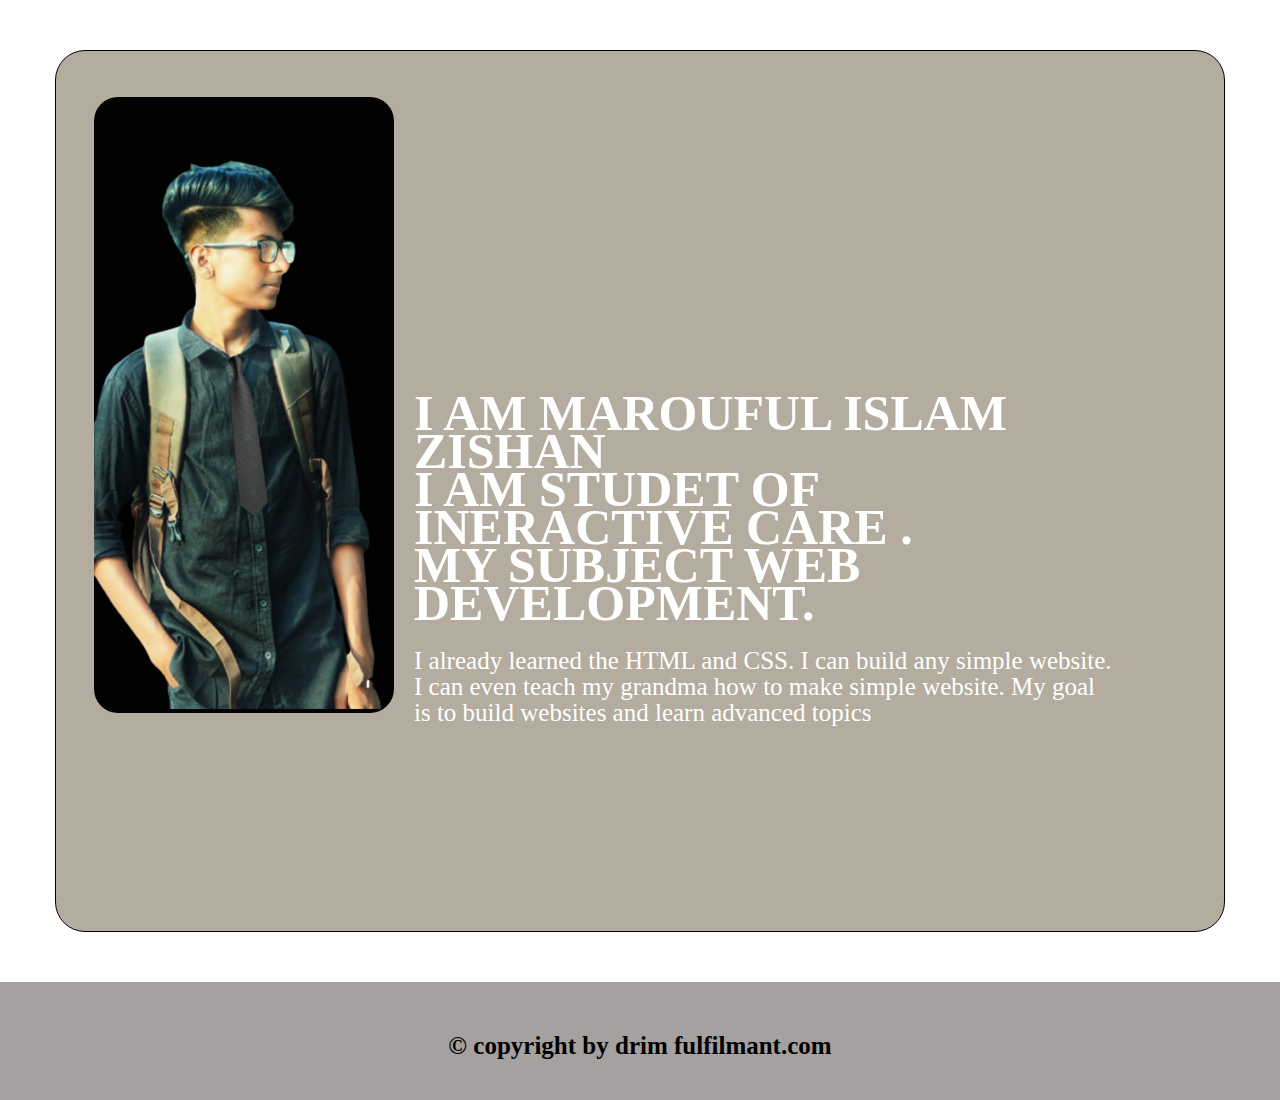
<file: about.html>
<!DOCTYPE html>
<html lang="en">
<head>
    <meta charset="UTF-8">
    <meta http-equiv="X-UA-Compatible" content="IE=edge">
    <meta name="viewport" content="width=device-width, initial-scale=1.0">
    <title>about me</title>
    <style>
        *{margin:0px;padding:0px;}

        .sbox{width:1170px;
        margin:auto;
    }
    
    .firstpic{ 
     width: 300px;
     float: left;
     margin-left: 38px;
     background: #000000fc;
     border-radius: 24px;
    margin-top:46px;}

 .ndbox{ 
     border: 1px solid black;
     background: #b4ac9e;
    color: white;
    border-radius:30px;
    margin-top: 50px;
    box-sizing: border-box;
    margin-bottom:50px;
    transition:1.5s;}

    article {
        margin-top: 343px;
    margin-left: 358px;
    width:700px;
    line-height: 26px;
    padding-bottom: 205px;
    font-size: 25px;
}
 

.content h1{text-transform: uppercase;
    line-height: 38px;
}

#foot{text-align:center;color:black;background: rgb(165, 161, 161);
padding-top:50px;
padding-bottom:40px;
font-size:25px;
font-family: arial black;
font-weight: 700;}


.ndbox:hover{background: rgb(224, 219, 219);color: black;}

    </style>
</head>
<body>
    <section class="sbox">

        <div class="ndbox"> 

        <div class="firstpic"><img src="./picture/marouf.png" alt=""></div>
        
        <div class="content"> <article>
             
        <h1>I am marouful Islam zishan</h1><h1> I am studet of ineractive care .</h1> <h1> my subject Web 
            development.</h1>  <br>  I already learned the HTML and CSS. 
        I can build any simple website. I can even teach my grandma
         how to make simple 
        website. My goal is to build websites and 
        learn advanced topics</article>
      </div>
      
      </div>
    
    </section>   
    
    <footer id="foot">
        &#169;<span> copyright by drim fulfilmant.com </span>
    </footer>
</body>
</html>
</file>
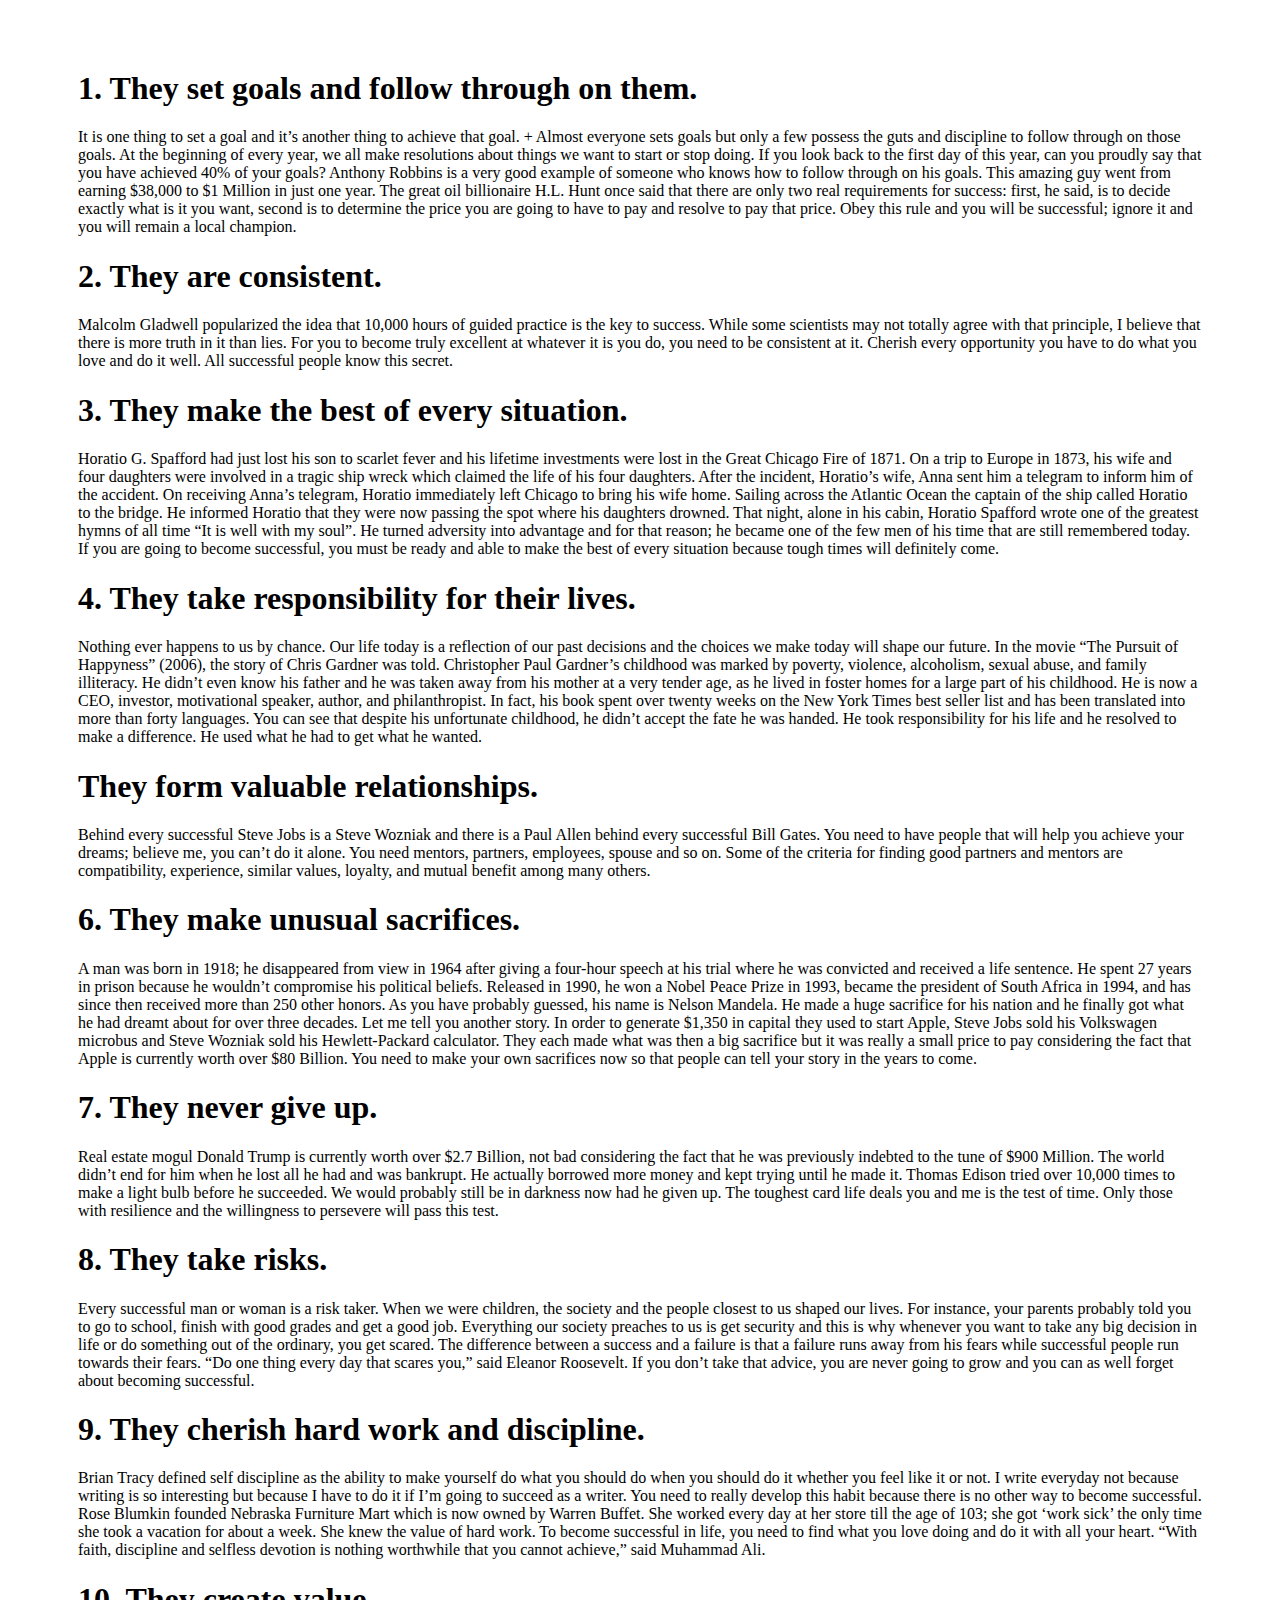
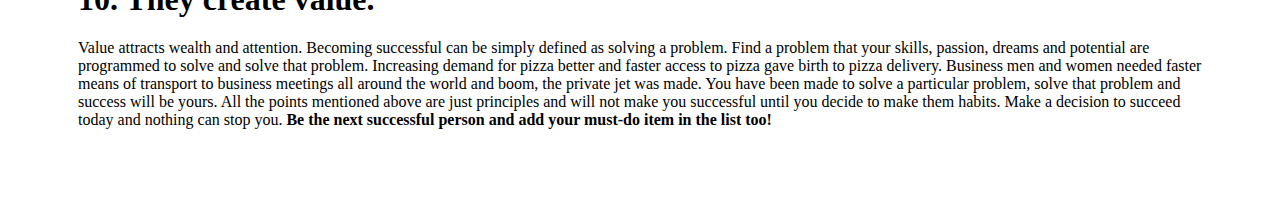
<file: content.html>
<!DOCTYPE html>
<html lang="en">
<head>
    <meta charset="UTF-8">
    <meta http-equiv="X-UA-Compatible" content="IE=edge">
    <meta name="viewport" content="width=device-width, initial-scale=1.0">
    <title>page 1</title>
    <style>
        
    </style>
</head>
<body>
<div style="margin:70px;">
    <article> <h1> 1. They set goals and follow through on them.</h1>
        It is one thing to set a goal and it’s another thing to achieve that goal.
        + Almost everyone sets goals but only a few possess the guts and discipline to follow through on those goals. At the beginning of every year, we all make resolutions about things we want to start or stop doing. If you look back to the first day of this year, can you proudly say that you have achieved 40% of your goals? Anthony Robbins is a very good example of someone who knows how to follow through on his goals. This amazing guy went from earning $38,000 to $1 Million in just one year. The great oil billionaire H.L. Hunt once said that there are only two real requirements for success: first, he said, is to decide exactly what is it you want, second is to determine the price you are going to have to pay and resolve to pay that price. Obey this rule and you will be successful; ignore it and you will remain a local champion.
        
        <h1> 2. They are consistent.</h1>
        Malcolm Gladwell popularized the idea that 10,000 hours of guided practice is the key to success. While some scientists may not totally agree with that principle, I believe that there is more truth in it than lies. For you to become truly excellent at whatever it is you do, you need to be consistent at it. Cherish every opportunity you have to do what you love and do it well. All successful people know this secret.
        
       <h1> 3. They make the best of every situation.</h1>
        Horatio G. Spafford had just lost his son to scarlet fever and his lifetime investments were lost in the Great Chicago Fire of 1871. On a trip to Europe in 1873, his wife and four daughters were involved in a tragic ship wreck which claimed the life of his four daughters. After the incident, Horatio’s wife, Anna sent him a telegram to inform him of the accident. On receiving Anna’s telegram, Horatio immediately left Chicago to bring his wife home. Sailing across the Atlantic Ocean the captain of the ship called Horatio to the bridge. He informed Horatio that they were now passing the spot where his daughters drowned. That night, alone in his cabin, Horatio Spafford wrote one of the greatest hymns of all time “It is well with my soul”. He turned adversity into advantage and for that reason; he became one of the few men of his time that are still remembered today. If you are going to become successful, you must be ready and able to make the best of every situation because tough times will definitely come.
       <h1>4. They take responsibility for their lives.</h1>  
        Nothing ever happens to us by chance. Our life today is a reflection of our past decisions and the choices we make today will shape our future. In the movie “The Pursuit of Happyness” (2006), the story of Chris Gardner was told. Christopher Paul Gardner’s childhood was marked by poverty, violence, alcoholism, sexual abuse, and family illiteracy. He didn’t even know his father and he was taken away from his mother at a very tender age, as he lived in foster homes for a large part of his childhood. He is now a CEO, investor, motivational speaker, author, and philanthropist. In fact, his book spent over twenty weeks on the New York Times best seller list and has been translated into more than forty languages. You can see that despite his unfortunate childhood, he didn’t accept the fate he was handed. He took responsibility for his life and he resolved to make a difference. He used what he had to get what he wanted.
        
        <h1> They form valuable relationships.</h1>
        Behind every successful Steve Jobs is a Steve Wozniak and there is a Paul Allen behind every successful Bill Gates. You need to have people that will help you achieve your dreams; believe me, you can’t do it alone. You need mentors, partners, employees, spouse and so on. Some of the criteria for finding good partners and mentors are compatibility, experience, similar values, loyalty, and mutual benefit among many others.
        
       <h1> 6. They make unusual sacrifices.</h1>
        A man was born in 1918; he disappeared from view in 1964 after giving a four-hour speech at his trial where he was convicted and received a life sentence. He spent 27 years in prison because he wouldn’t compromise his political beliefs. Released in 1990, he won a Nobel Peace Prize in 1993, became the president of South Africa in 1994, and has since then received more than 250 other honors. As you have probably guessed, his name is Nelson Mandela. He made a huge sacrifice for his nation and he finally got what he had dreamt about for over three decades.
        
        Let me tell you another story. In order to generate $1,350 in capital they used to start Apple, Steve Jobs sold his Volkswagen microbus and Steve Wozniak sold his Hewlett-Packard calculator. They each made what was then a big sacrifice but it was really a small price to pay considering the fact that Apple is currently worth over $80 Billion. You need to make your own sacrifices now so that people can tell your story in the years to come.
        
        <h1> 7.  They never give up.</h1> 
        Real estate mogul Donald Trump is currently worth over $2.7 Billion, not bad considering the fact that he was previously indebted to the tune of $900 Million. The world didn’t end for him when he lost all he had and was bankrupt. He actually borrowed more money and kept trying until he made it.
        
        Thomas Edison tried over 10,000 times to make a light bulb before he succeeded. We would probably still be in darkness now had he given up. The toughest card life deals you and me is the test of time. Only those with resilience and the willingness to persevere will pass this test.
        
       <h1> 8. They take risks.</h1>
        Every successful man or woman is a risk taker. When we were children, the society and the people closest to us shaped our lives. For instance, your parents probably told you to go to school, finish with good grades and get a good job. Everything our society preaches to us is get security and this is why whenever you want to take any big decision in life or do something out of the ordinary, you get scared. The difference between a success and a failure is that a failure runs away from his fears while successful people run towards their fears. “Do one thing every day that scares you,” said Eleanor Roosevelt. If you don’t take that advice, you are never going to grow and you can as well forget about becoming successful.
        
        <h1>  9. They cherish hard work and discipline. </h1>
        Brian Tracy defined self discipline as the ability to make yourself do what you should do when you should do it whether you feel like it or not. I write everyday not because writing is so interesting but because I have to do it if I’m going to succeed as a writer. You need to really develop this habit because there is no other way to become successful. Rose Blumkin founded Nebraska Furniture Mart which is now owned by Warren Buffet. She worked every day at her store till the age of 103; she got ‘work sick’ the only time she took a vacation for about a week. She knew the value of hard work. To become successful in life, you need to find what you love doing and do it with all your heart. “With faith, discipline and selfless devotion is nothing worthwhile that you cannot achieve,” said Muhammad Ali.
        
      <h1>   10. They create value. </h1>
        Value attracts wealth and attention. Becoming successful can be simply defined as solving a problem. Find a problem that your skills, passion, dreams and potential are programmed to solve and solve that problem. Increasing demand for pizza better and faster access to pizza gave birth to pizza delivery. Business men and women needed faster means of transport to business meetings all around the world and boom, the private jet was made. You have been made to solve a particular problem, solve that problem and success will be yours.
        
        All the points mentioned above are just principles and will not make you successful until you decide to make them habits. Make a decision to succeed today and nothing can stop you.
        
       <b> Be the next successful person and add your must-do item in the list too! </b> </article>
 </div>
</body>
</html>
</file>
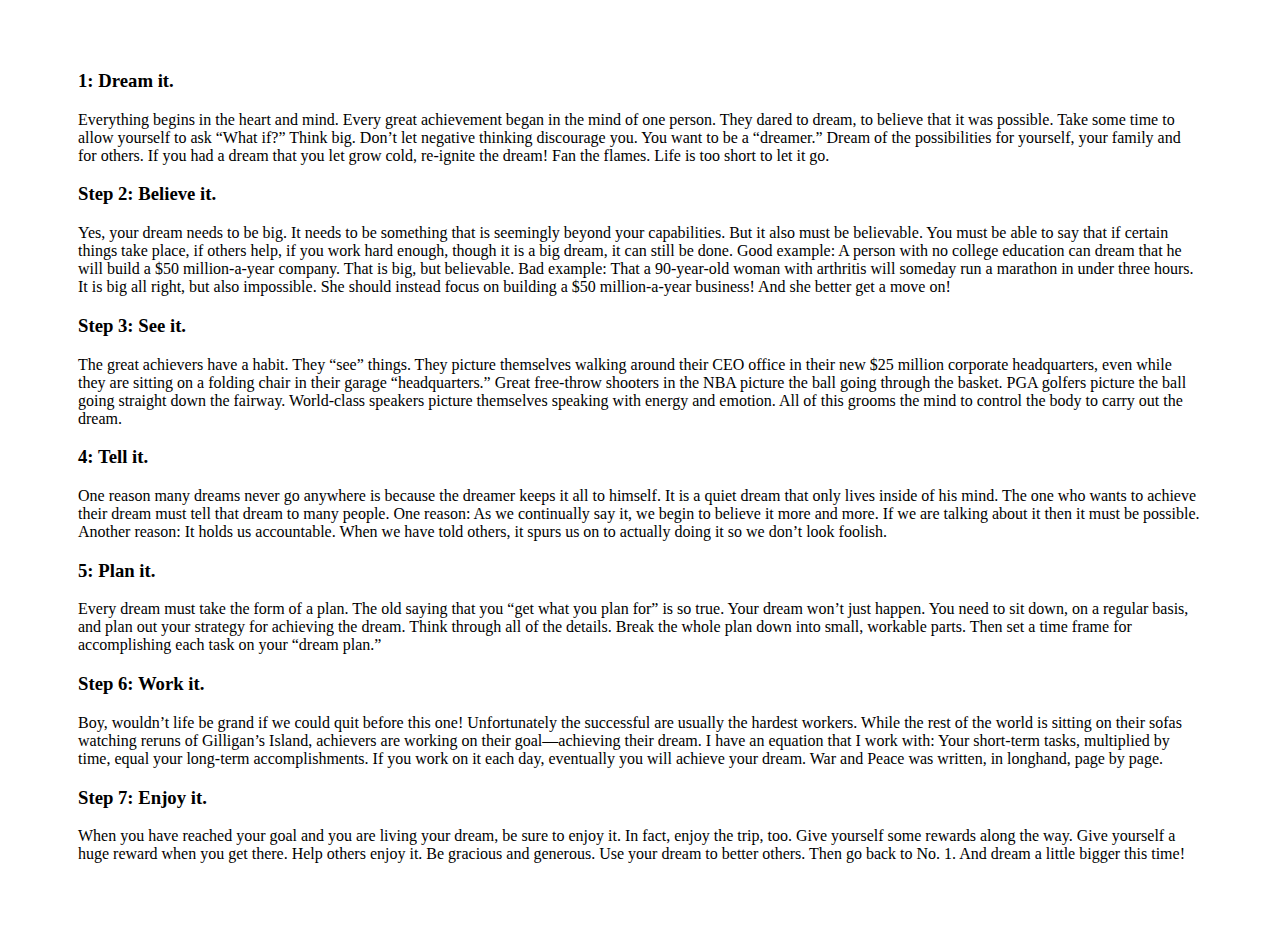
<file: content2.html>
<!DOCTYPE html>
<html lang="en">
<head>
    <meta charset="UTF-8">
    <meta http-equiv="X-UA-Compatible" content="IE=edge">
    <meta name="viewport" content="width=device-width, initial-scale=1.0">
    <title> web page2</title>
</head>
<body>
  <article style="margin: 70px;"><h3>1: Dream it.</h3>
    Everything begins in the heart and mind. Every great achievement began in the mind of one person. They dared to dream, to believe that it was possible. Take some time to allow yourself to ask “What if?” Think big. Don’t let negative thinking discourage you. You want to be a “dreamer.” Dream of the possibilities for yourself, your family and for others. If you had a dream that you let grow cold, re-ignite the dream! Fan the flames. Life is too short to let it go.
    
    <h3>Step 2: Believe it.</h3>
    Yes, your dream needs to be big. It needs to be something that is seemingly beyond your capabilities. But it also must be believable. You must be able to say that if certain things take place, if others help, if you work hard enough, though it is a big dream, it can still be done. Good example: A person with no college education can dream that he will build a $50 million-a-year company. That is big, but believable. Bad example: That a 90-year-old woman with arthritis will someday run a marathon in under three hours. It is big all right, but also impossible. She should instead focus on building a $50 million-a-year business! And she better get a move on!
    
   <h3> Step 3: See it. </h3>
    The great achievers have a habit. They “see” things. They picture themselves walking around their CEO office in their new $25 million corporate headquarters, even while they are sitting on a folding chair in their garage “headquarters.” Great free-throw shooters in the NBA picture the ball going through the basket. PGA golfers picture the ball going straight down the fairway. World-class speakers picture themselves speaking with energy and emotion. All of this grooms the mind to control the body to carry out the dream.
    
    <h3> 4: Tell it.</h3>
    One reason many dreams never go anywhere is because the dreamer keeps it all to himself. It is a quiet dream that only lives inside of his mind. The one who wants to achieve their dream must tell that dream to many people. One reason: As we continually say it, we begin to believe it more and more. If we are talking about it then it must be possible. Another reason: It holds us accountable. When we have told others, it spurs us on to actually doing it so we don’t look foolish.
    
    <h3> 5: Plan it.</h3>
    Every dream must take the form of a plan. The old saying that you “get what you plan for” is so true. Your dream won’t just happen. You need to sit down, on a regular basis, and plan out your strategy for achieving the dream. Think through all of the details. Break the whole plan down into small, workable parts. Then set a time frame for accomplishing each task on your “dream plan.”
    
    <h3>Step 6: Work it. </h3>
    Boy, wouldn’t life be grand if we could quit before this one! Unfortunately the successful are usually the hardest workers. While the rest of the world is sitting on their sofas watching reruns of Gilligan’s Island, achievers are working on their goal—achieving their dream. I have an equation that I work with: Your short-term tasks, multiplied by time, equal your long-term accomplishments. If you work on it each day, eventually you will achieve your dream. War and Peace was written, in longhand, page by page.
    
   <h3> Step 7: Enjoy it. </h3>
    When you have reached your goal and you are living your dream, be sure to enjoy it. In fact, enjoy the trip, too. Give yourself some rewards along the way. Give yourself a huge reward when you get there. Help others enjoy it. Be gracious and generous. Use your dream to better others. Then go back to No. 1. And dream a little bigger this time!

</article>   
</body>
</html>
</file>
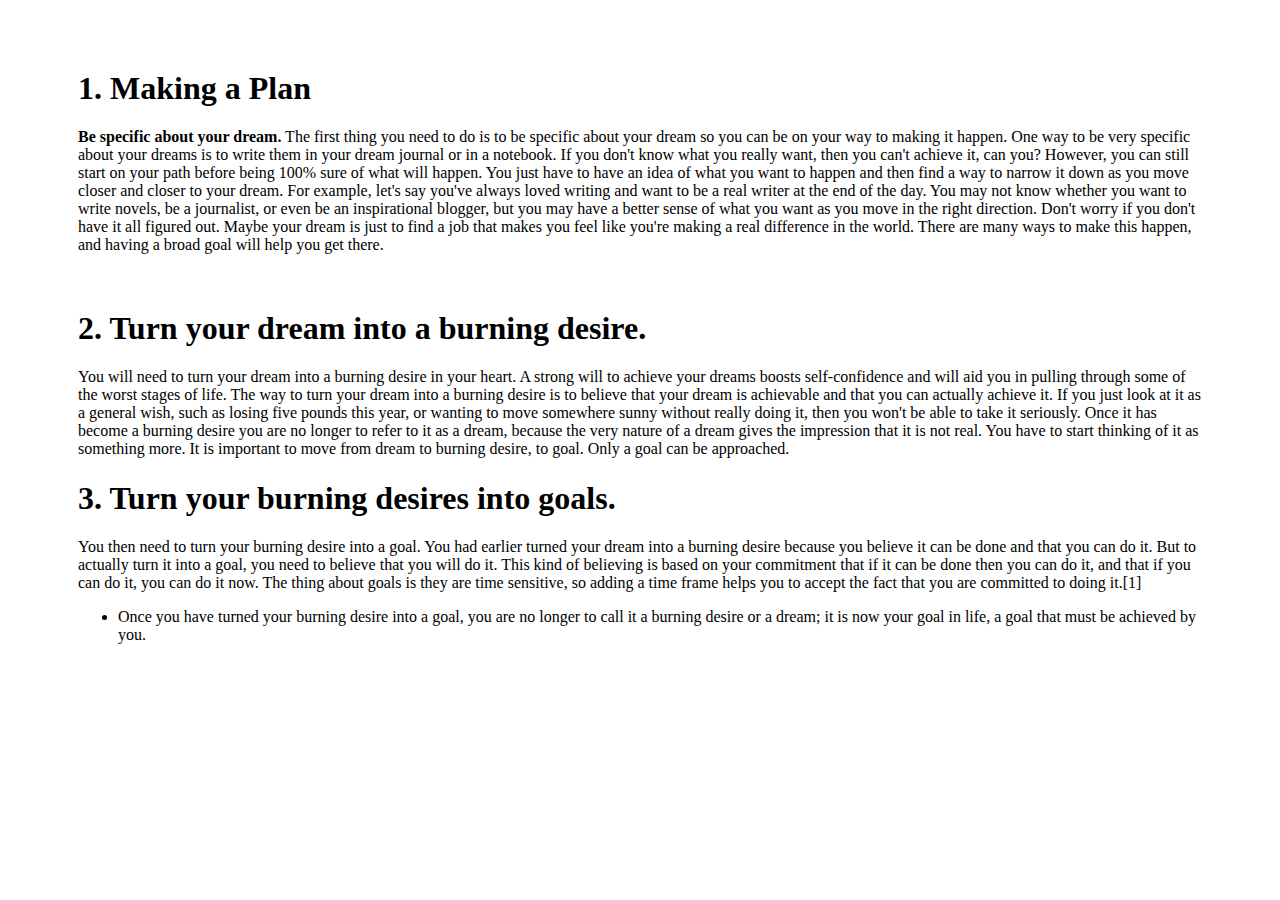
<file: content3.html>
<!DOCTYPE html>
<html lang="en">
<head>
    <meta charset="UTF-8">
    <meta http-equiv="X-UA-Compatible" content="IE=edge">
    <meta name="viewport" content="width=device-width, initial-scale=1.0">
    <title>webpage 3</title>
</head>
<body>
    
<article style="margin: 70px;">
    <h1>1. Making a Plan</h1>
    <p>
        <b> Be specific about your dream.</b> The first thing you need to do is to be specific about your dream so you can be on your way to making it happen. One way to be very specific about your dreams is to write them in your dream journal or in a notebook. If you don't know what you really want, then you can't achieve it, can you? However, you can still start on your path before being 100% sure of what will happen. You just have to have an idea of what you want to happen and then find a way to narrow it down as you move closer and closer to your dream.
        For example, let's say you've always loved writing and want to be a real writer at the end of the day. You may not know whether you want to write novels, be a journalist, or even be an inspirational blogger, but you may have a better sense of what you want as you move in the right direction.
        Don't worry if you don't have it all figured out. Maybe your dream is just to find a job that makes you feel like you're making a real difference in the world. There are many ways to make this happen, and having a broad goal will help you get there.</p> <br>
        <h1>2. Turn your dream into a burning desire.</h1>
        <p> You will need to turn your dream into a burning desire in your heart. A strong will to achieve your dreams boosts self-confidence and will aid you in pulling through some of the worst stages of life. The way to turn your dream into a burning desire is to believe that your dream is achievable and that you can actually achieve it. If you just look at it as a general wish, such as losing five pounds this year, or wanting to move somewhere sunny without really doing it, then you won't be able to take it seriously.
            Once it has become a burning desire you are no longer to refer to it as a dream, because the very nature of a dream gives the impression that it is not real. You have to start thinking of it as something more.
            It is important to move from dream to burning desire, to goal. Only a goal can be approached.</p>
        <h1> 3. Turn your burning desires into goals.</h1>
       <p> You then need to turn your burning desire into a goal. You had earlier turned your dream into a burning desire because you believe it can be done and that you can do it. But to actually turn it into a goal, you need to believe that you will do it. This kind of believing is based on your commitment that if it can be done then you can do it, and that if you can do it, you can do it now. The thing about goals is they are time sensitive, so adding a time frame helps you to accept the fact that you are committed to doing it.[1]
           <ul>
               <li>Once you have turned your burning desire into a goal, you are no longer to call it a burning desire or a dream; it is now your goal in life, a goal that must be achieved by you.</li>
           </ul>
    
       </p>
</article>

</body>
</html>
</file>
